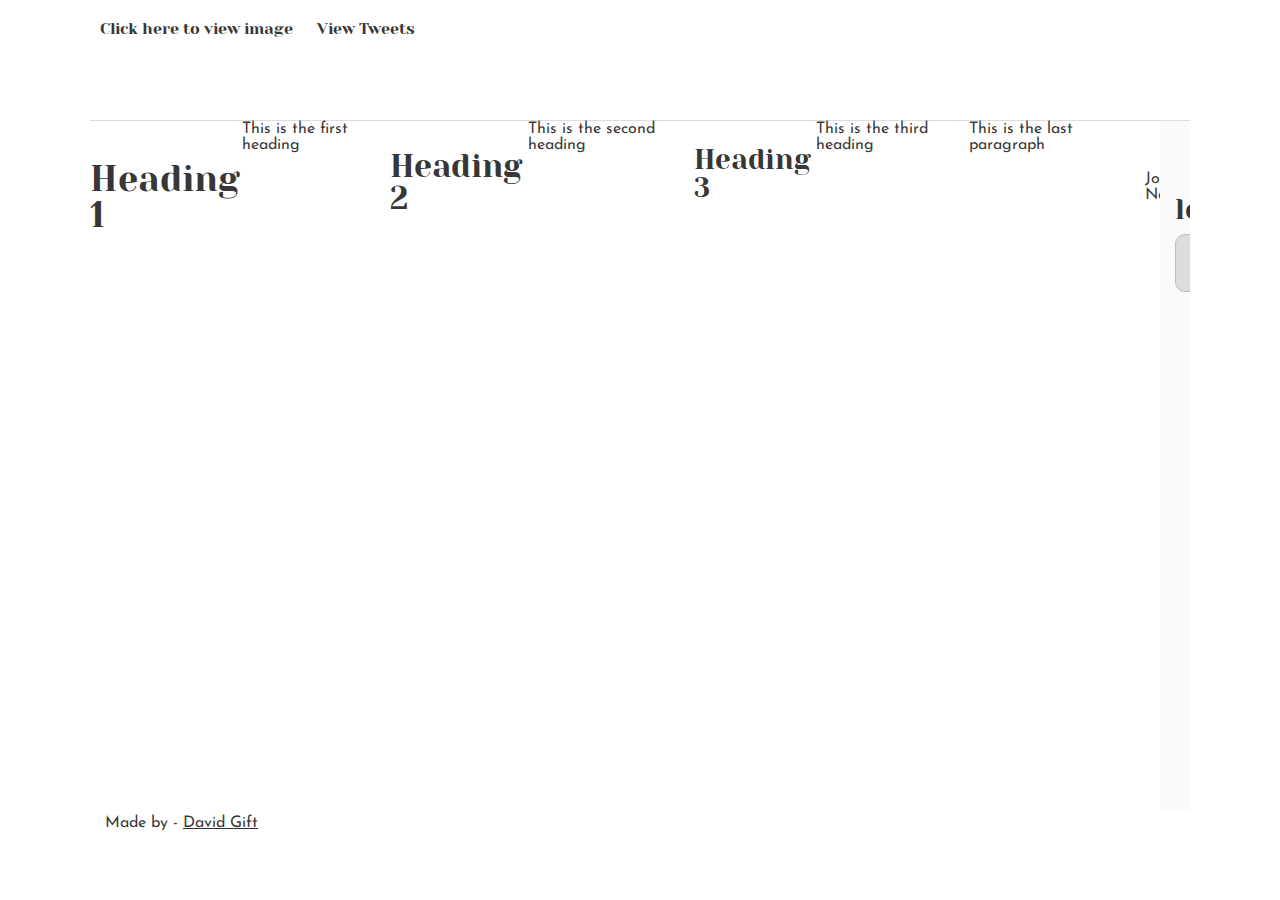
<file: css_basic/index.html>
<!DOCTYPE html>
<html lang="en">
<head>
    <meta charset="UTF-8">
    <meta name="viewport" content="width=device-width, initial-scale=1.0">
    <link href="base.css" rel="stylesheet">
    <link href="styles.css" rel="stylesheet">
    <title>Document</title>
</head>
<body class="works_on_smartphone">
    <header>
        <ul>
            <li><a href="https://i.ibb.co/gTDZZT8/ALX-Logo-07.png">Click here to view image</a></li>
            <li><a href="tweets.html">View Tweets</a></li>
        </ul>
    </header>
    <main>
    <h1>Heading 1</h1>
    <p>This is the first heading</p>

    <h2>Heading 2</h2>
    <p>This is the second heading</p>

    <h3>Heading 3</h3>
    <p>This is the third heading</p>

    <p>This is the last paragraph</p>

    <article>
        <table>
            <tr>
                <th>Name</th>
                <th>Age</th>
                <th>Country</th>
            </tr>
            <tr>
                <tbody>John</tbody>
                <tbody>25</tbody>
                <tbody>USA</tbody>
            </tr>
            <tr>
                <tbody>Emily</tbody>
                <tbody>28</tbody>
                <tbody>Canada</tbody>
            </tr>
            <tr>
                <tbody>Michael</tbody>
                <tbody>32</tbody>
                <tbody>Australia</tbody>
            </tr>
            <tr>
                <tbody>Sophia</tbody>
                <tbody>21</tbody>
                <tbody>UK</tbody>
            </tr>
        </table>
    </article>
    <aside>
        <h3>lorem</h3>
        <p>lorem</p>
    </aside>
    </main>
    <footer>Made by - <a href="https://github.com/Gift-David" target="_blank">David Gift</a></footer>
</body>
</html>
</file>
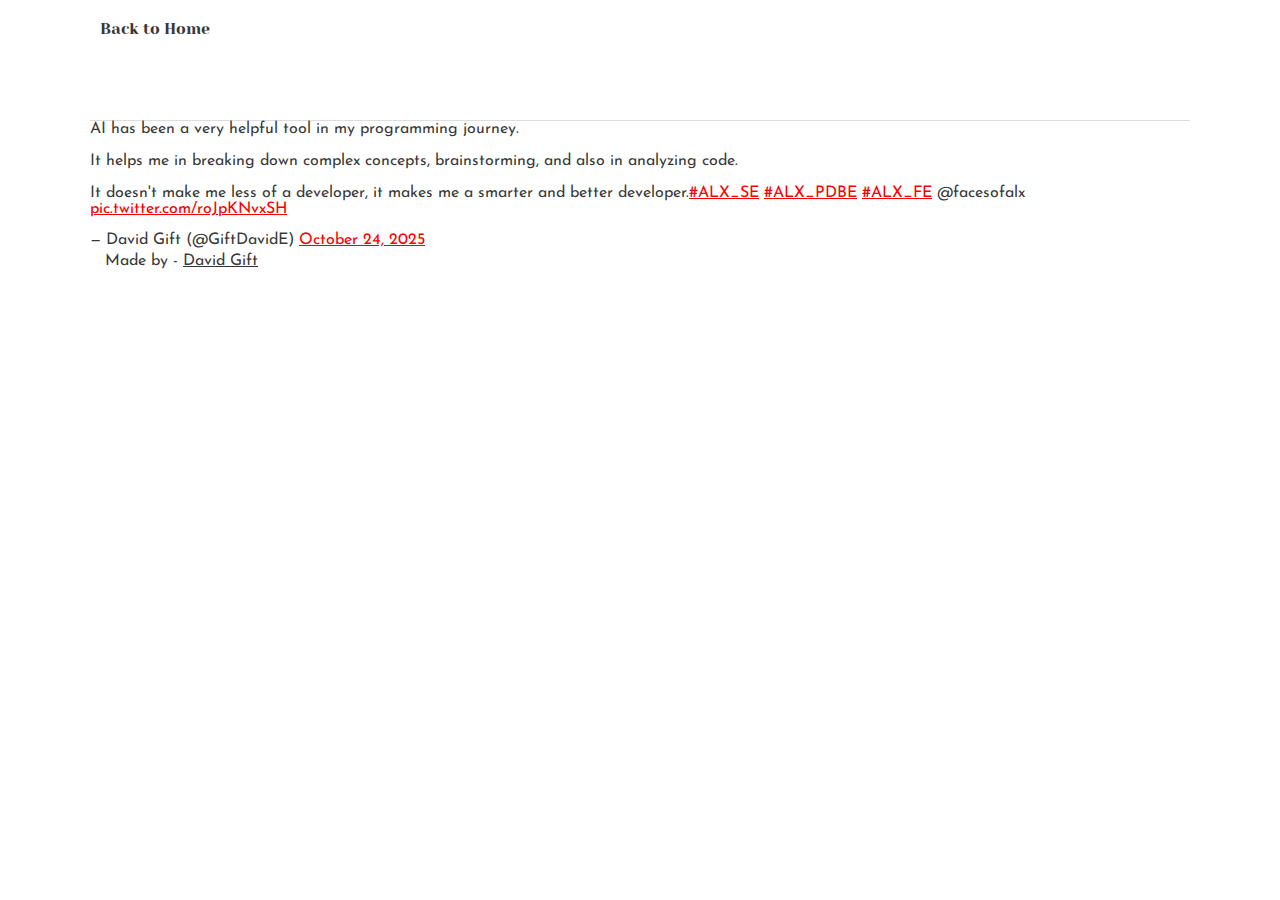
<file: css_basic/tweets.html>
<!DOCTYPE html>
<html lang="en">
<head>
    <meta charset="UTF-8">
    <meta name="viewport" content="width=device-width, initial-scale=1.0">
    <link href="base.css" rel="stylesheet">
    <link href="styles.css" rel="stylesheet">
    <title>Document</title>
</head>
<body class="works_on_smartphone">
    <header>
        <ul>
            <li><a href="index.html">Back to Home</a></li>
        </ul>
    </header>

    <blockquote class="twitter-tweet" data-theme="dark"><p lang="en" dir="ltr">AI has been a very helpful tool in my programming journey.<br><br>It helps me in breaking down complex concepts, brainstorming, and also in analyzing code.<br><br>It doesn&#39;t make me less of a developer, it makes me a smarter and better developer.<a href="https://twitter.com/hashtag/ALX_SE?src=hash&amp;ref_src=twsrc%5Etfw">#ALX_SE</a> <a href="https://twitter.com/hashtag/ALX_PDBE?src=hash&amp;ref_src=twsrc%5Etfw">#ALX_PDBE</a> <a href="https://twitter.com/hashtag/ALX_FE?src=hash&amp;ref_src=twsrc%5Etfw">#ALX_FE</a> @facesofalx <a href="https://t.co/roJpKNvxSH">pic.twitter.com/roJpKNvxSH</a></p>&mdash; David Gift (@GiftDavidE) <a href="https://twitter.com/GiftDavidE/status/1981640920995946947?ref_src=twsrc%5Etfw">October 24, 2025</a></blockquote> <script async src="https://platform.twitter.com/widgets.js" charset="utf-8"></script>

    <footer>Made by - <a href="https://github.com/Gift-David" target="_blank">David Gift</a></footer>
</body>
</html>
</file>
<file: css_basic/base.css>
/* Importing webfonts */
/* (If you're learning CSS, you should disregard that) */

@import url(https://fonts.googleapis.com/css?family=Yeseva+One);
@import url(https://fonts.googleapis.com/css?family=Josefin+Sans:400,700,700italic,400italic);


/* CSS reset rules */

html, body {
	height: 100%;
	min-height: 100%;
}
html, body, div, span, applet, object, iframe,
h1, h2, h3, h4, h5, h6, p, blockquote, pre,
a, abbr, acronym, address, big, cite, code,
del, dfn, img, ins, kbd, q, s, samp,
small, strike, sub, sup, tt, var,
b, u, i, center,
dl, dt, dd,
fieldset, form, label, legend,
table, caption, tbody, tfoot, thead, tr, th, td,
article, aside, canvas, details, embed, 
figure, figcaption, footer, header, hgroup, 
menu, nav, output, ruby, section, summary,
time, mark, audio, video {
	margin: 0;
	padding: 0;
	border: 0;
	font-size: 100%;
	font: inherit;
	vertical-align: baseline;
}
/* HTML5 display-role reset for older browsers */
article, aside, details, figcaption, figure, 
footer, header, hgroup, menu, nav, section {
	display: block;
}
body {
	line-height: 1;
}
blockquote, q {
	quotes: none;
}
blockquote:before, blockquote:after,
q:before, q:after {
	content: '';
	content: none;
}
table {
	border-collapse: collapse;
	border-spacing: 0;
}


/* Fonts and colors */

body {
	font-family: 'Josefin Sans', serif;
	color: rgba(0, 0, 0, 0.8);
}
h1, h2, h3, h4, h5, h6, header {
	font-family: 'Yeseva One', sans-serif;
}
article {
}
header {
	border-bottom: 1px solid rgb(221,221,221);
	transition: border-bottom-color 1s ease;
}
header a {
	color: rgba(0, 0, 0, 0.8);
}
aside {
	background: #FAFAFA;
}
aside p {
	border: 1px solid #bbb;
	background: #ddd;
	color: black;
}
footer a {
	color: rgba(0, 0, 0, 0.8);
}
a {
	color: #F80002;
}


/* Positioning and margins */

@media (min-width: 1100px) {
	body {
		width: 1100px;
		margin: 0 auto;
	}
}

article {
	padding: 50px 15px;
}
article > *:first-child {
	margin-top: 0;
}
aside {
	padding: 50px 15px;
}
header .right {
	float: right;
	margin: 0 10px 15px;
}


/* Header */
header {
	padding: 20px 0;
	height: 80px;
}
header ul {
	list-style: none;
	margin: 0;
	padding: 0;
}
header li {
	display: inline;
	vertical-align:middle;
}
header li:first-child {
	margin: 0;
}
header li a {
	margin: 0 10px;
}
header li.logo {
	font-size: 36px;
}
header a {
	text-decoration: none;
}


/* Aside */

aside p {
	border-radius: 10px;
	padding: 20px 20px;
}


/* Footer */

footer {
	padding: 5px 15px;
	height: 80px;
}


/* Text styles and margins */

p {
	margin-bottom: 15px;
}
h1 {
	font-size: 36px;
	margin: 40px 0 20px;
}
h2 {
	font-size: 32px;
	margin: 30px 0 15px;
}
h3 {
	font-size: 28px;
	margin: 25px 0 10px;
}
h4 {
	font-size: 20px;
	font-weight: bold;
	margin: 20px 0 10px;
}
h5 {
	font-size: 18px;
	font-weight: bold;
	margin: 15px 0 10px;
}
h6 {
	font-weight: bold;
	margin: 5px 0;
}

@media (max-width: 800px) {
  body.works_on_smartphone {
  	display: block;
  }
  body.works_on_smartphone main {
  	display: block;
  }
  header .right {
  	float: none;
  }
}
</file>
<file: css_basic/styles.css>
body {
    display: flex;
    flex-direction: column;
}

main {
    display: flex;
    flex-direction: row;
    flex: auto;
}

article {
    flex: 2;
    overflow-y: auto;
}

aside {
    flex: 1;
    overflow-y: auto;
}
</file>
